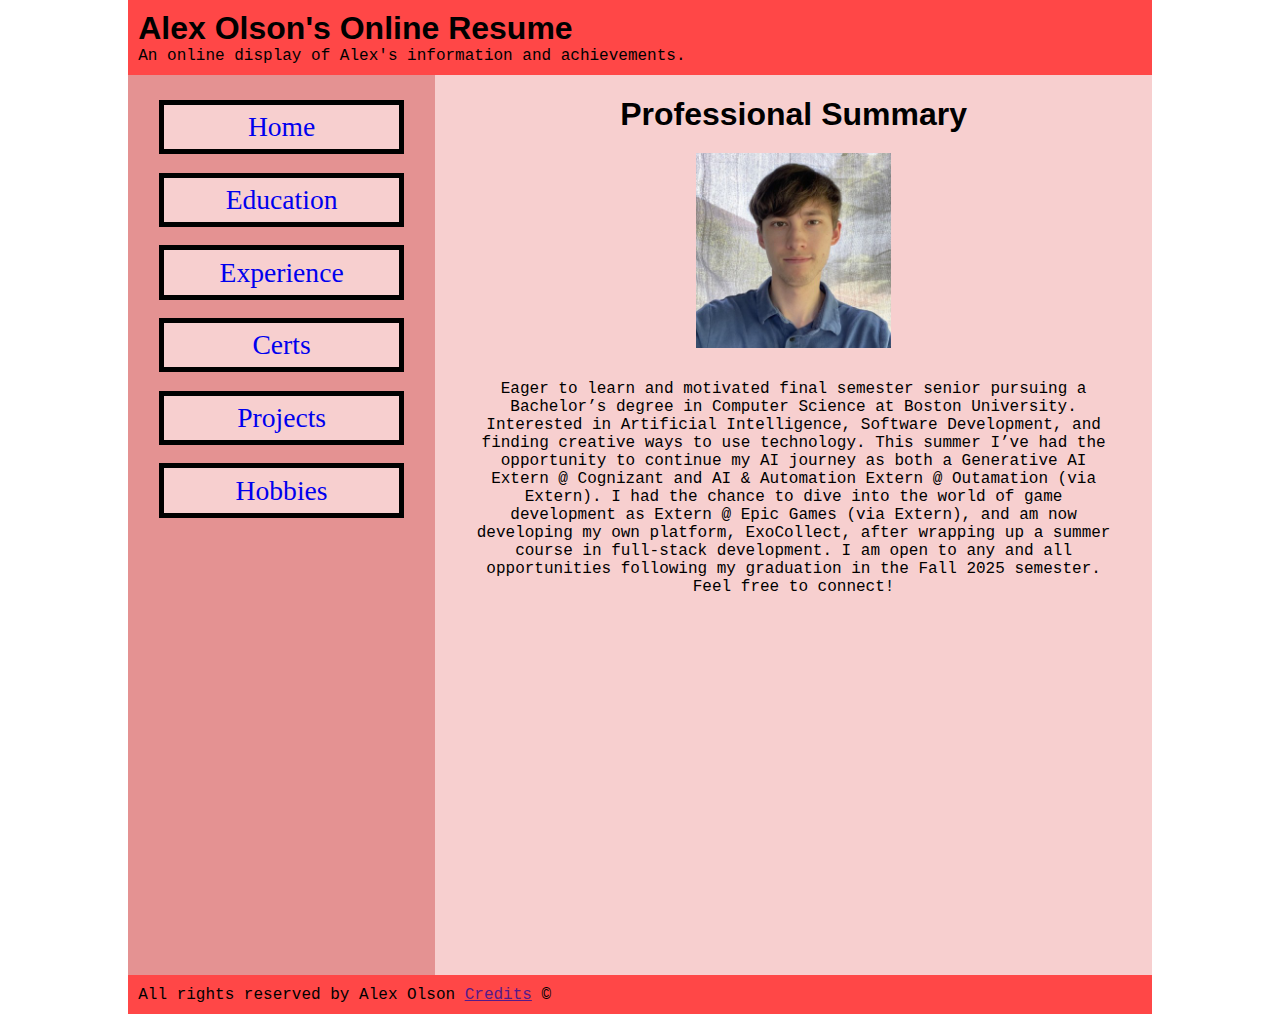
<file: index.html>
<!-- index.html | Alex Olson | alexko@bu.edu -->
<!-- HTML home page with image and summary -->

<!DOCTYPE html>
<html lang="en">

<head>
    <meta charset="UTF-8">
    <title> MP1 | Alex's Resume </title>
    <!-- linking to one stylesheet for simplicity -->
    <link rel="stylesheet" type="text/css" href="styles.css">
</head>

<body>
    <div id="page-wrapper">
        <header>
            <h1> Alex Olson's Online Resume </h1>
            <p> An online display of Alex's information and achievements. </p>
        </header>
        <!-- special nav div for styling/organization -->
        <div id ="nav-main">
            <nav>
                <ul>
                    <li> <a href="index.html"> Home </a> </li>
                    <li> <a href="education.html"> Education </a> </li>
                    <li> <a href="experience.html"> Experience </a> </li>
                    <li> <a href="certs.html"> Certs </a> </li>
                    <li> <a href="projects.html"> Projects </a> </li>
                    <li> <a href="hobbies.html"> Hobbies </a> </li>
                </ul>
            </nav>

            <main>
                <h1> Professional Summary </h1>
                <div id="home_p">
                <!-- custom div section to hold the image/summary with desired formatting -->
                    <img id="me" src="assets/me.jfif" alt="Alex">
                    <p> Eager to learn and motivated final semester senior pursuing a Bachelor’s degree in Computer Science at Boston University. Interested in Artificial Intelligence, Software Development, and finding creative ways to use technology. This summer I’ve had the opportunity to continue my AI journey as both a Generative AI Extern @ Cognizant and AI & Automation Extern @ Outamation (via Extern). I had the chance to dive into the world of game development as Extern @ Epic Games (via Extern), and am now developing my own platform, ExoCollect, after wrapping up a summer course in full-stack development. I am open to any and all opportunities following my graduation in the Fall 2025 semester. Feel free to connect! </p>
                </div>
            </main>
        </div>
        <footer>
            <!-- special footer credits as instructed -->
            <p> All rights reserved by Alex Olson <a href="">Credits</a> &#169</p>
        </footer>
    </div>
</body>
</html>
</file>
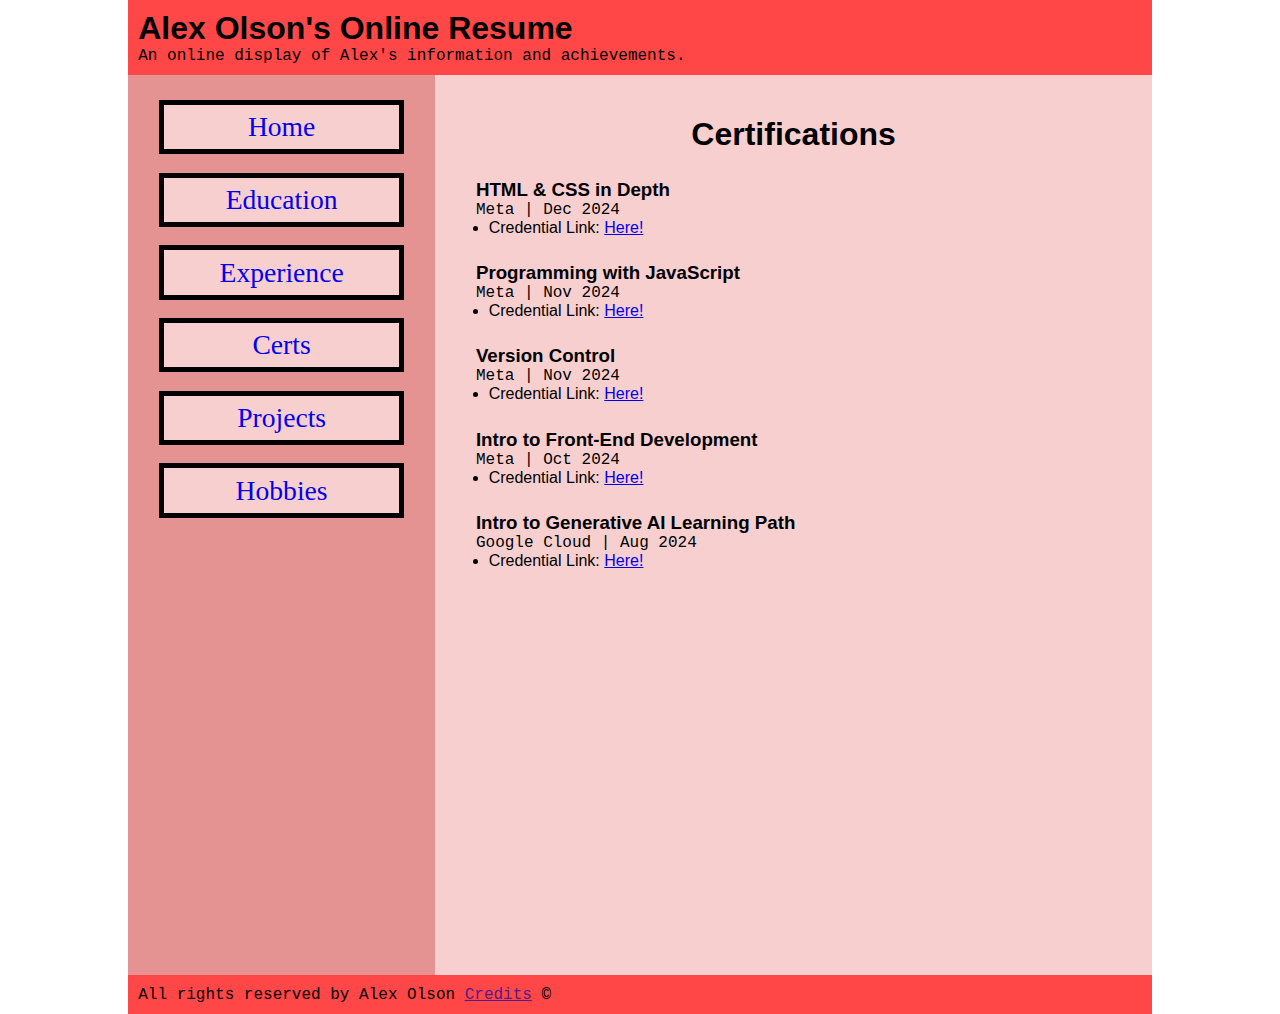
<file: certs.html>
<!-- certs.html | Alex Olson | alexko@bu.edu -->
<!-- HTML page to show list of certifications -->

<!DOCTYPE html>
<html lang="en">

<head>
    <meta charset="UTF-8">
    <title> MP1 | Alex's Resume </title>
    <!-- linking the stylesheet (i just used one for all) -->
    <link rel="stylesheet" type="text/css" href="styles.css">
</head>

<body>
    <div id="page-wrapper">
        <header>
            <h1> Alex Olson's Online Resume </h1>
            <p> An online display of Alex's information and achievements. </p>
        </header>
        <!-- div for styling nav elements -->
        <div id ="nav-main">
            <nav>
                <ul>
                    <li> <a href="index.html"> Home </a> </li>
                    <li> <a href="education.html"> Education </a> </li>
                    <li> <a href="experience.html"> Experience </a> </li>
                    <li> <a href="certs.html"> Certs </a> </li>
                    <li> <a href="projects.html"> Projects </a> </li>
                    <li> <a href="hobbies.html"> Hobbies </a> </li>
                </ul>
            </nav>
            <main>
                <div id="spacer">
                    <h1> Certifications </h1>
                    <!-- listing certification experiences one by one -->
                    <h3> HTML & CSS in Depth </h3>
                    <p id="desc"> Meta | Dec 2024 </p>
                    <!-- decided to go with lists since I wanted a bullet point -->
                    <ul>
                        <li>
                            Credential Link: <a href="https://www.coursera.org/account/accomplishments/verify/Y7WHR0NYMBP4">Here!</a>
                        </li>
                    </ul>

                    <h3> Programming with JavaScript </h3>
                    <p id="desc"> Meta | Nov 2024 </p>
                    <ul>
                        <li>
                            Credential Link: <a href="https://www.coursera.org/account/accomplishments/verify/F4H6ZSFF6R1Q">Here!</a>
                        </li>
                    </ul>

                    <h3> Version Control </h3>
                    <p id="desc"> Meta | Nov 2024 </p>
                    <ul>
                        <li>
                            Credential Link: <a href="https://www.coursera.org/account/accomplishments/verify/PPPWNPUOENM8">Here!</a>
                        </li>
                    </ul>

                    <h3> Intro to Front-End Development </h3>
                    <p id="desc"> Meta | Oct 2024 </p>
                    <ul>
                        <li>
                            Credential Link: <a href="https://www.coursera.org/account/accomplishments/verify/KPPT7N4IMO7I">Here!</a>
                        </li>
                    </ul>

                    <h3> Intro to Generative AI Learning Path </h3>
                    <p id="desc"> Google Cloud | Aug 2024 </p>
                    <ul>
                        <li>
                            Credential Link: <a href="https://www.coursera.org/account/accomplishments/specialization/3K3FBHQ5DO8B">Here!</a>
                        </li>
                    </ul>
                </div>

            </main>
        </div>
        <footer>
            <!-- footer as instructed in the MP1 page -->
            <p> All rights reserved by Alex Olson <a href="">Credits</a> &#169</p>
        </footer>
    </div>
</body>
</html>
</file>
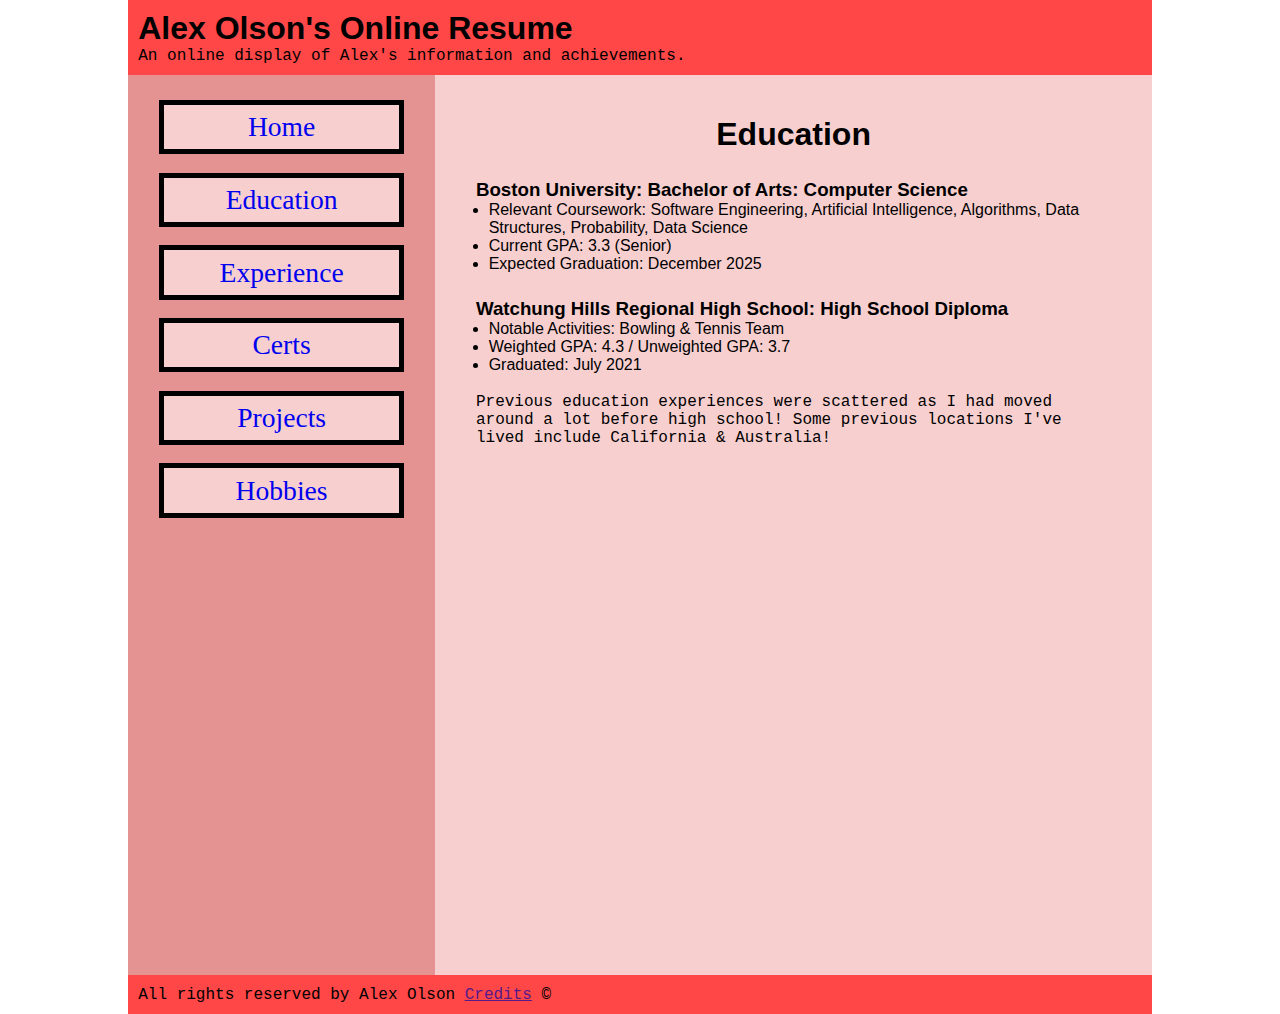
<file: education.html>
<!-- education.html | Alex Olson | alexko@bu.edu -->
<!-- HTML page to show list of education -->

<!DOCTYPE html>
<html lang="en">

<head>
    <meta charset="UTF-8">
    <title> MP1 | Alex's Resume </title>
    <!-- connecting all my pages to the same style sheet for simplicity -->
    <link rel="stylesheet" type="text/css" href="styles.css">
</head>

<body>
    <div id="page-wrapper">

        <header>
            <h1> Alex Olson's Online Resume </h1>
            <p> An online display of Alex's information and achievements. </p>
        </header>

        <!-- special div for organizing/styling nav elements -->
        <div id ="nav-main">
            <nav>
                <ul>
                    <li> <a href="index.html"> Home </a> </li>
                    <li> <a href="education.html"> Education </a> </li>
                    <li> <a href="experience.html"> Experience </a> </li>
                    <li> <a href="certs.html"> Certs </a> </li>
                    <li> <a href="projects.html"> Projects </a> </li>
                    <li> <a href="hobbies.html"> Hobbies </a> </li>
                </ul>
            </nav>

            <main>
                <div id="spacer">
                    <h1> Education </h1>
                    <!-- listing each education experience below -->
                    <h3> Boston University: Bachelor of Arts: Computer Science </h3>
                    <ul>
                        <li>
                            Relevant Coursework: Software Engineering, Artificial Intelligence, Algorithms, Data Structures, Probability, Data Science
                        </li>
                        <li> 
                            Current GPA: 3.3 (Senior)
                        </li>
                        <li>
                            Expected Graduation: December 2025
                        </li>
                    </ul>
                    <h3> Watchung Hills Regional High School: High School Diploma </h3>
                    <ul>
                        <li>
                            Notable Activities: Bowling & Tennis Team
                        </li>
                        <li>
                            Weighted GPA: 4.3 / Unweighted GPA: 3.7
                        </li>
                        <li>
                            Graduated: July 2021
                        </li>
                    </ul>

                    <!-- special p tag with a unique ID i've been using for notes -->
                    <p id="note"> Previous education experiences were scattered as I had moved around a lot before high school! Some previous locations I've lived include California & Australia! </p>
                </div>
            </main>
        </div>
        <footer>
            <!-- special footer credits as instructed -->
            <p> All rights reserved by Alex Olson <a href="">Credits</a> &#169</p>
        </footer>
    </div>
</body>
</html>
</file>
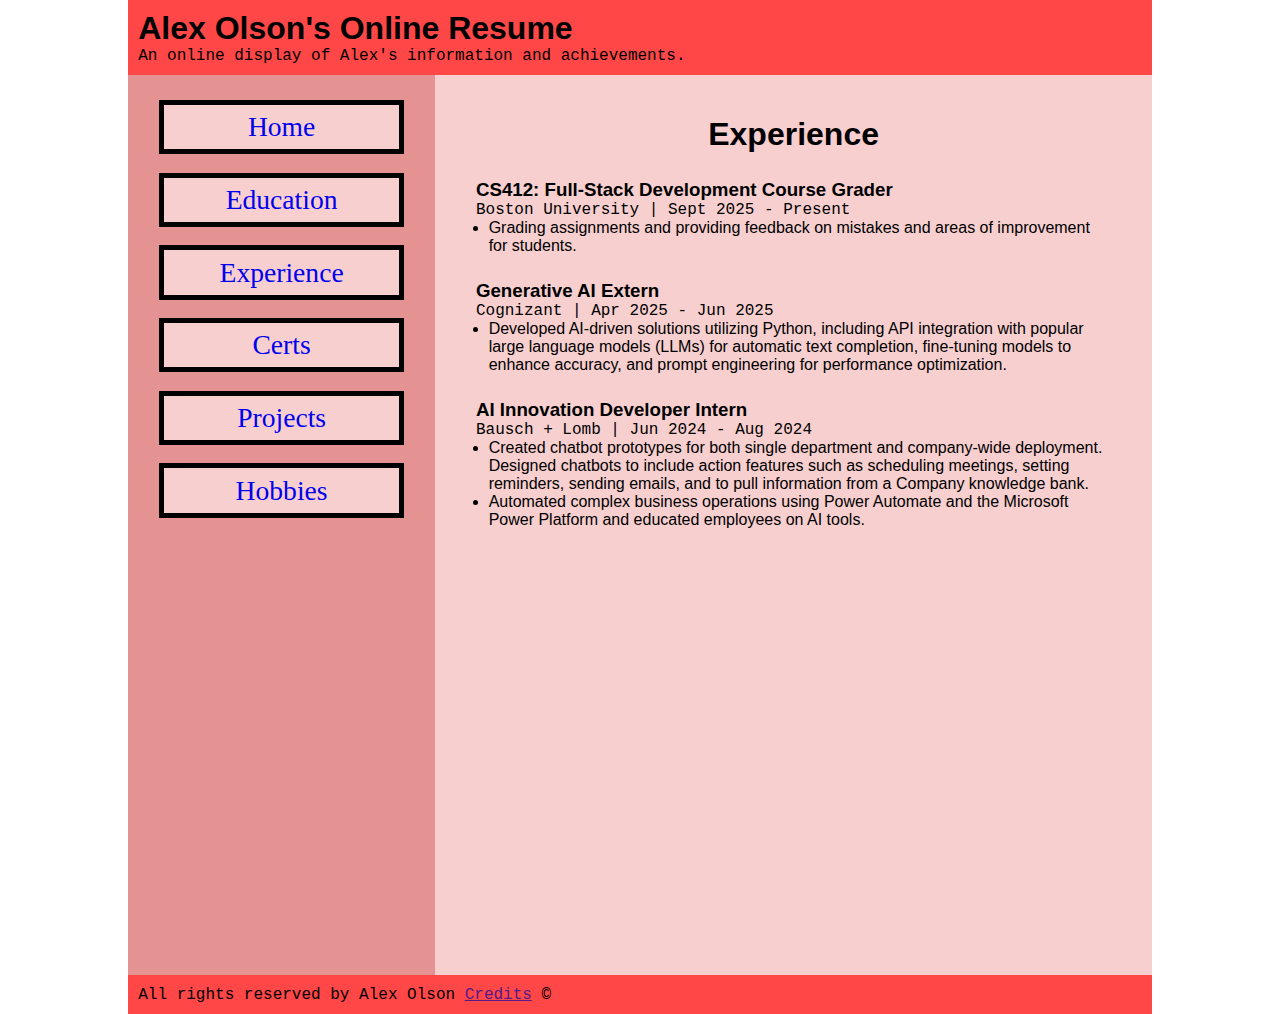
<file: experience.html>
<!-- experience.html | Alex Olson | alexko@bu.edu -->
<!-- HTML page to show list of work experiences -->

<!DOCTYPE html>
<html lang="en">

<head>
    <meta charset="UTF-8">
    <title> MP1 | Alex's Resume </title>
    <!-- connecting all pages to one stylesheet for simplicty -->
    <link rel="stylesheet" type="text/css" href="styles.css">
</head>

<body>
    <div id="page-wrapper">
        <header>
            <h1> Alex Olson's Online Resume </h1>
            <p> An online display of Alex's information and achievements. </p>
        </header>
        <!-- special nav div for styling/organization -->
        <div id ="nav-main">
            <nav>
                <ul>
                    <li> <a href="index.html"> Home </a> </li>
                    <li> <a href="education.html"> Education </a> </li>
                    <li> <a href="experience.html"> Experience </a> </li>
                    <li> <a href="certs.html"> Certs </a> </li>
                    <li> <a href="projects.html"> Projects </a> </li>
                    <li> <a href="hobbies.html"> Hobbies </a> </li>
                </ul>
            </nav>
            <main>
                <div id="spacer">
                    <h1> Experience </h1>
                    <!-- listing every unique experience starting here -->
                    <h3> CS412: Full-Stack Development Course Grader </h3>
                    <!-- custom ID p tag for a unique format -->
                    <p id="desc"> Boston University | Sept 2025 - Present </p>
                    <ul>
                        <li>
                            Grading assignments and providing feedback on mistakes and areas of improvement for students.
                        </li>
                    </ul>

                    <h3> Generative AI Extern </h3>
                    <p id="desc"> Cognizant | Apr 2025 - Jun 2025 </p>
                    <ul>
                        <li>
                            Developed AI-driven solutions utilizing Python, including API integration with popular large language models (LLMs) for automatic text completion, fine-tuning models to enhance accuracy, and prompt engineering for performance optimization.
                        </li>
                    </ul>

                    <h3> AI Innovation Developer Intern </h3>
                    <p id="desc"> Bausch + Lomb | Jun 2024 - Aug 2024 </p>
                    <ul  id="bottom">
                        <li>
                            Created chatbot prototypes for both single department and company-wide deployment. Designed chatbots to include action features such as scheduling meetings, setting reminders, sending emails, and to pull information from a Company knowledge bank.
                        </li>
                        <li>
                            Automated complex business operations using Power Automate and the Microsoft Power Platform and educated employees on AI tools.
                        </li>
                    </ul>

                </div>

            </main>
        </div>
        <footer>
            <!-- special footer credits as instructed -->
            <p> All rights reserved by Alex Olson <a href="">Credits</a> &#169</p>
        </footer>
    </div>
</body>
</html>
</file>
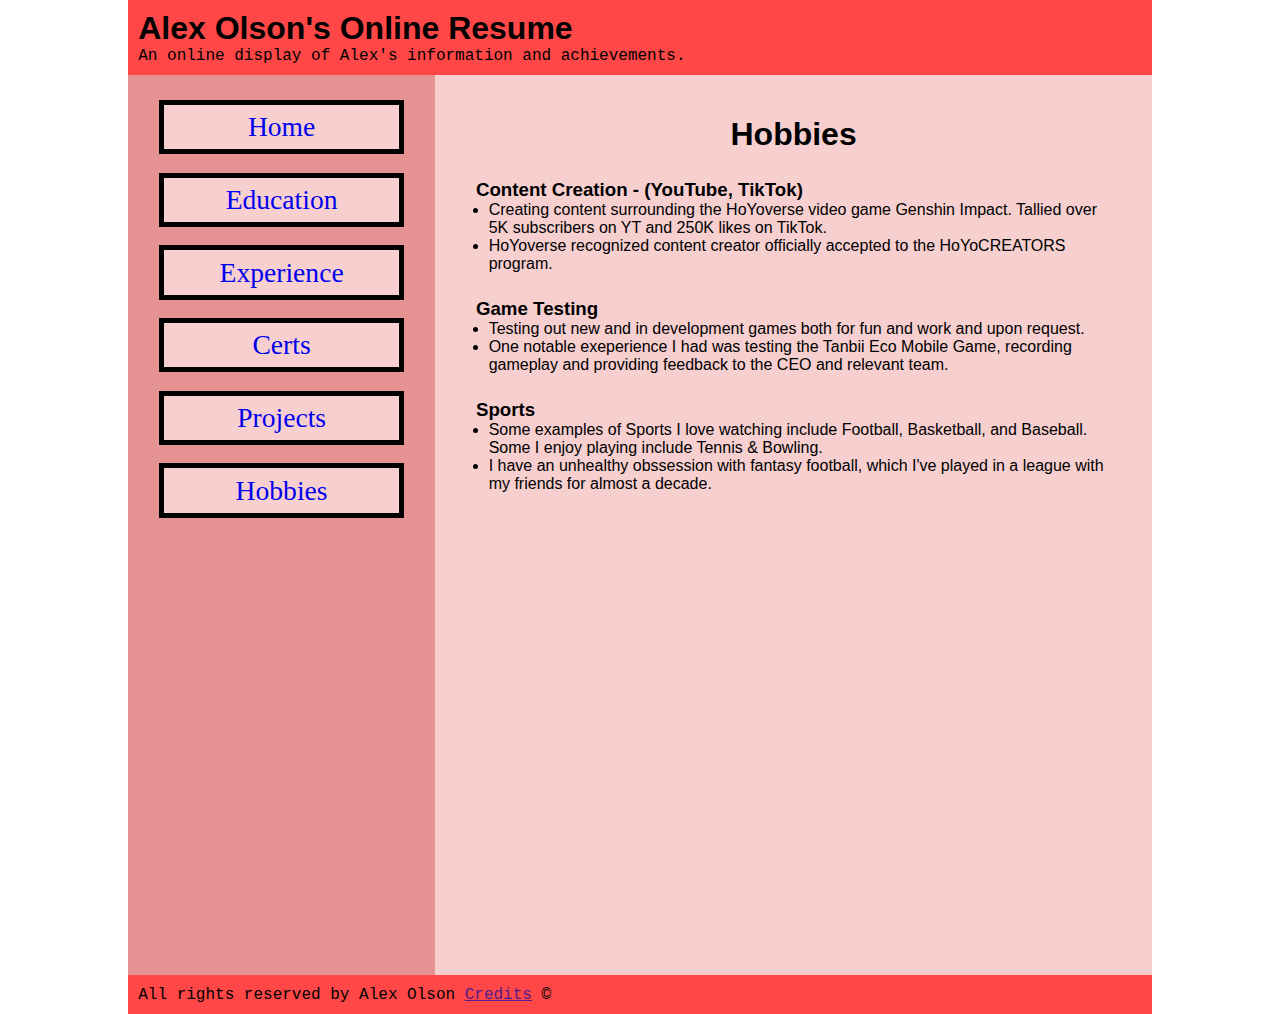
<file: hobbies.html>
<!-- hobbies.html | Alex Olson | alexko@bu.edu -->
<!-- HTML page to show list of hobbies/interests -->

<!DOCTYPE html>
<html lang="en">
<head>
    <meta charset="UTF-8">
    <title> MP1 | Alex's Resume </title>
    <!-- linking to one stylesheet for simplicity -->
    <link rel="stylesheet" type="text/css" href="styles.css">
</head>
<body>
    <div id="page-wrapper">
        <header>
            <h1> Alex Olson's Online Resume </h1>
            <p> An online display of Alex's information and achievements. </p>
        </header>
        <!-- special nav div for styling/organization -->
        <div id ="nav-main">
            <nav>
                <ul>
                    <li> <a href="index.html"> Home </a> </li>
                    <li> <a href="education.html"> Education </a> </li>
                    <li> <a href="experience.html"> Experience </a> </li>
                    <li> <a href="certs.html"> Certs </a> </li>
                    <li> <a href="projects.html"> Projects </a> </li>
                    <li> <a href="hobbies.html"> Hobbies </a> </li>
                </ul>
            </nav>

            <main>
                <div id="spacer">
                    <h1> Hobbies </h1>
                    <!-- listing every unique hobby starting here -->
                    <h3> Content Creation - (YouTube, TikTok) </h3>
                    <ul>
                        <li>
                            Creating content surrounding the HoYoverse video game Genshin Impact. Tallied over 5K subscribers on YT and 250K likes on TikTok.
                        </li>
                        <li>
                            HoYoverse recognized content creator officially accepted to the HoYoCREATORS program.
                        </li>
                    </ul>

                    <h3> Game Testing </h3>
                    <ul>
                        <li>
                            Testing out new and in development games both for fun and work and upon request.
                        </li>
                        <li>
                            One notable exeperience I had was testing the Tanbii Eco Mobile Game, recording gameplay and providing feedback to the CEO and relevant team.
                        </li>
                    </ul>

                    <h3> Sports </h3>
                    <ul>
                        <li>
                            Some examples of Sports I love watching include Football, Basketball, and Baseball. Some I enjoy playing include Tennis & Bowling.
                        </li>
                        <li>
                            I have an unhealthy obssession with fantasy football, which I've played in a league with my friends for almost a decade.
                        </li>
                    </ul>
                    </div>
                
            </main>
        </div>
        <!-- special footer credits as instructed -->
        <footer>
            <p> All rights reserved by Alex Olson <a href="">Credits</a> &#169</p>
        </footer>
    </div>
</body>
</html>
</file>
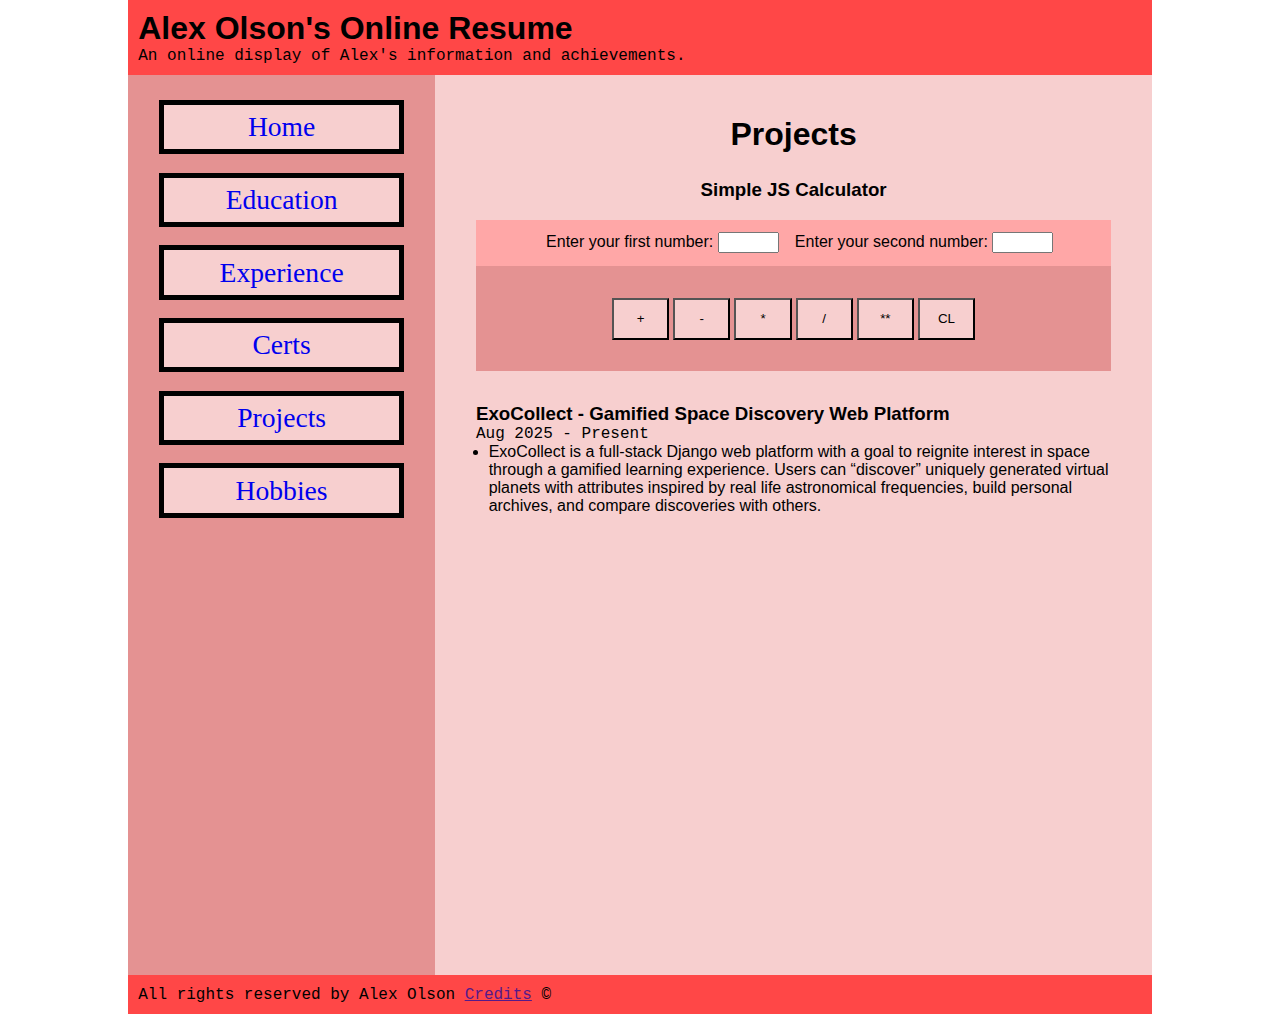
<file: projects.html>
<!-- projects.html | Alex Olson | alexko@bu.edu -->
<!-- HTML projects page to hold JS calculator and other projects -->

<!DOCTYPE html>
<html lang="en">

<head>
    <meta charset="UTF-8">
    <title> MP1 | Alex's Resume </title>
    <!-- linking to one stylesheet for simplicity -->
    <link rel="stylesheet" type="text/css" href="styles.css">
</head>

<body>
    <div id="page-wrapper">
        <header>
            <h1> Alex Olson's Online Resume </h1>
            <p> An online display of Alex's information and achievements. </p>
        </header>
        <!-- special nav div for styling/organization -->
        <div id ="nav-main">
            <nav>
                <ul>
                    <li> <a href="index.html"> Home </a> </li>
                    <li> <a href="education.html"> Education </a> </li>
                    <li> <a href="experience.html"> Experience </a> </li>
                    <li> <a href="certs.html"> Certs </a> </li>
                    <li> <a href="projects.html"> Projects </a> </li>
                    <li> <a href="hobbies.html"> Hobbies </a> </li>
                </ul>
            </nav>
            <main>
                <div id="spacer">
                    <h1> Projects </h1>
                    <!-- start of JS calculator project -->
                    <h3 id="calc"> Simple JS Calculator </h3>
                    <!-- creating seperate sections for input boxes -->
                    <div id="calc_s">
                        <label for="one"> Enter your first number: </label> <input id="one">
                        <label for="two"> Enter your second number: </label> <input id="two">
                    </div>
                    <!-- creating another seperate section for the buttons -->
                    <div id="calc_b">
                        <button onclick=doAdd()> + </button>
                        <button onclick=doSub()> - </button>
                        <button onclick=doMult()> * </button>
                        <button onclick=doDiv()> / </button>
                        <button onclick=doPower()> ** </button>
                        <button onclick=doClear()> CL </button>
                    </div>
                    <!-- for displaying the result of the calculation -->
                    <h2 id="output"></h2>
                    <!-- other relevant project listed below as other pages -->
                    <h3> ExoCollect - Gamified Space Discovery Web Platform </h3>
                    <p id="desc"> Aug 2025 - Present </p>
                    <ul>
                        <li>
                            ExoCollect is a full-stack Django web platform with a goal to reignite interest in space through a gamified learning experience. Users can “discover” uniquely generated virtual planets with attributes inspired by real life astronomical frequencies, build personal archives, and compare discoveries with others.
                        </li>
                    </ul>
                </div>
            </main>
        </div>
        <footer>
            <!-- special footer credits as instructed -->
            <p> All rights reserved by Alex Olson <a href="">Credits</a> &#169</p>
        </footer>
    </div>
    <!-- putting the script before closing the body as in demo/lecture -->
    <script src="calc.js"></script>
</body>
</html>
</file>
<file: styles.css>
/* styles.css | Alex Olson | alexko@bu.edu */
/* stylesheet for everyting in MP-1 */

/* universal attributes defined in lecture */
* {
    margin: 0;
    box-sizing: border-box;
}

/* home page image and summary styling (and padding) */
#home_p {
    display: flex;
    flex-direction: column;
    padding: 2%;
    /* looked up this particular property; which aligns items to the center (forgot if covered or not) */
    align-items: center;
}

/* adding space below the image on the home page */
#me {
    padding-bottom: 5%;
}

/* this spacer divider im using to add padding to the content within each nav */
#spacer {
    padding: 3%;
}

/* picked a different font following the style shown in lecture */
h1 {
    font-family: Verdana, Geneva, Tahoma, sans-serif;
}

/* made it so elements with this ID align to the left regardless of parent */
#desc {
    text-align: left;
}

/* made it so elements with this ID align left and added padding */
/* used % here and throughout to ensure page is responsive */
#note {
    text-align: left;
    padding-top: 3%
}

/* followed from the discussion demo/instructions to get reccomended settings */
#page-wrapper {
    width: 80vw;
    margin: 0 auto;
    text-align: center;
}

/* special nav setup in order to have horizontal nav bar */
#nav-main {
    display: flex;
    flex-direction: row;
    width: 100%;
}

/* selected color-scheme and added some padding/adjusted alignment as per instructions */
header, footer {
    background-color: rgb(255, 71, 71);
    padding: 1%;
    text-align: left;
}

/* determined nav bar color and sizing */
nav {
    background-color: rgb(228, 146, 146);
    width: 30%;
}

/* here and below continued to style individual nav elements */
nav ul {
    padding: 0;
    padding-top: 5%;
    list-style: none;
    display: flex;
    flex-direction: column;
}

nav li {
    border: 5px solid black;
    border-radius: 0;
    margin: 3% auto;
    width: 80%;
    padding: 2%;
    text-align: center;
    background-color: rgb(247, 207, 207);

}

nav a {
    text-decoration: none;
    font-size: calc(2px + 2vw);
}

/* set main background color and sizing per instructions */
main {
    background-color: rgb(247, 207, 207);
    height: 100vh;
    width: 70%;
    padding: 2%;
}

/* wanted custom font as before for p tags */
p {
    font-family: 'Courier New', Courier, monospace;
}

/* added padding and used max-dimensions as instructions suggested */
main img {
    padding-bottom: 1%;
    padding-top: 1%;
    max-height: 35%;
    max-width: 30%;
}

/* was trying to wrap image but still not complete */
#img-wrap {
    display: flex;
    flex-direction: column;
}

/* removed padding and custom font */
main h2 {
    padding: 0;
    font-family: Verdana, Geneva, Tahoma, sans-serif;
}

/* ensured left text align, added padding for some spacing, and changed font */
main h3 {
    text-align: left;
    padding-top: 4%;
    font-family: Verdana, Geneva, Tahoma, sans-serif;
}

/* calculator styling here and below */
#calc {
    text-align: center;
    padding-bottom: 3%;
}

#calc_b {
    padding: 5%;
    background-color: rgb(228, 146, 146);
}

#calc_s {
    padding: 2%;
    background-color: rgb(255, 167, 167);
}

/* formatting experience bullet points */
main ul {
    padding: 0;
    padding-left: 2%;
    text-align: left;
}

/* needed to add some more spacing here */
#bottom {
    padding-bottom: 2%;
}

main li {
    font-family: Verdana, Geneva, Tahoma, sans-serif;
}

/* making input boxes for calc larger */
input {
    width: 10%;
    height: 6%;
}

/* making the buttons cleanly styled and have new font */
button {
    height: 10%;
    width: 10%;
    padding: 2%;
    font-family: 'Franklin Gothic Medium', 'Arial Narrow', Arial, sans-serif;
    background-color: rgb(247, 207, 207);
}

/* slight padding on output so it doesnt border the calc buttons div */
#output {
    padding-top: 1%;
}

/* calculator labels padding and custom font */
label {
    font-family: 'Franklin Gothic Medium', 'Arial Narrow', Arial, sans-serif;
    padding-left: 2%;
}

/* ovveridden values for mobile / smaller screen */
@media screen and (max-width: 750px) {

    /* switching nav layout to horizontal if small screen */
    #nav-main {
    flex-direction: column;
    }

    /* reccomended sizing changes from instructions/demo */
    main {
       width: 100%;
    }

    nav {
        width: 100%;
    }

    /* switching nav layout to horizontal if small screen */
    nav ul {
        flex-direction: row;
    }

    /* instructions wanted this centered for mobile */
    header, footer {
        text-align: center;
    }

    /* recualting font sizes for the smaller screen */
    p {
        font-size: calc(5px + 2vw);
    }

    h3 {
        font-size: calc(4px + 2vw);
    }

    main li {
        font-size: calc(4px + 2vw);
    }

}
</file>
